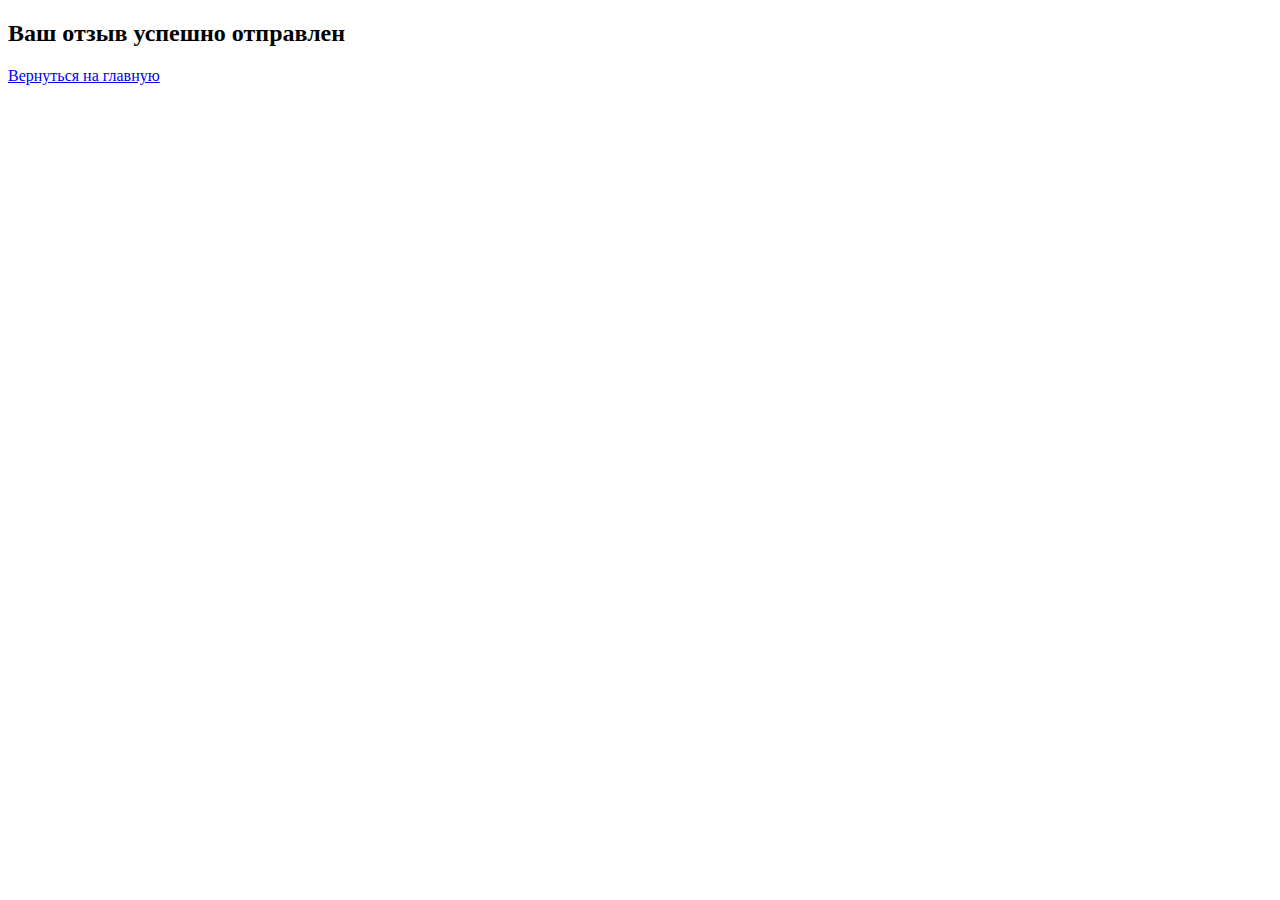
<file: form_project/feedback/templates/feedback/done.html>
<!DOCTYPE html>
<html lang="en">
<head>
    <meta charset="UTF-8">
    <title>Отзывы</title>
    <link rel="stylesheet" href="https://cdn.jsdelivr.net/npm/bootstrap@5.1.3/dist/css/bootstrap.min.css" integrity="sha384-1BmE4kWBq78iYhFldvKuhfTAU6auU8tT94WrHftjDbrCEXSU1oBoqyl2QvZ6jIW3" crossorigin="anonymous">
</head>
<body>
<h2>Ваш отзыв успешно отправлен</h2>



<a href="{% url 'index'%}">Вернуться на главную</a>


</body>
</html>
</file>
